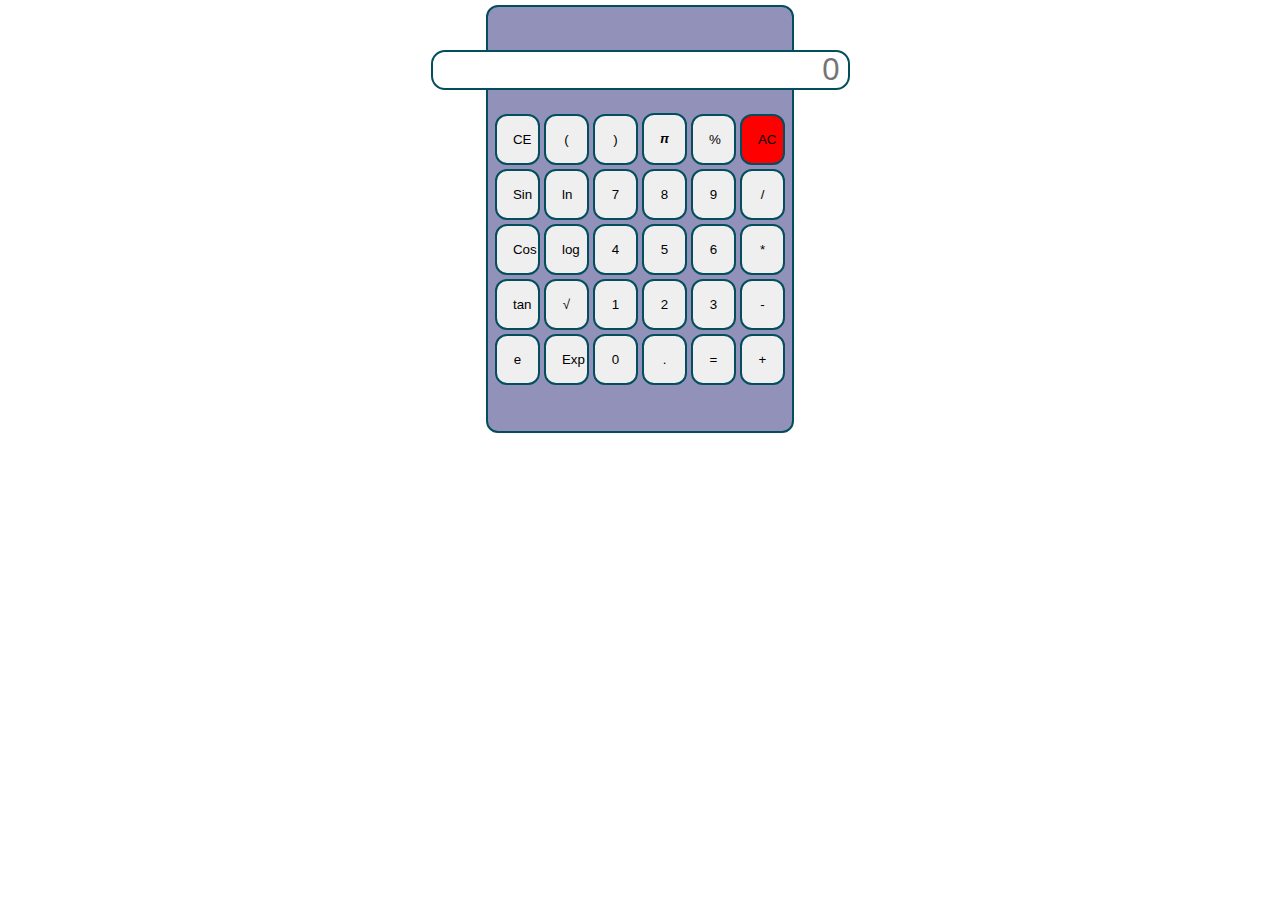
<file: yo.html>
<!DOCTYPE html>
<html lang="en">

<head>
    <meta charset="UTF-8">
    <meta http-equiv="X-UA-Compatible" content="IE=edge">
    <meta name="viewport" content="width=device-width, initial-scale=1.0">
    <title>Calculator</title>
    <link rel="stylesheet" href="style.css">
    
</head>

<script src="index.js"></script>
<body>
    <div class="visual bg flex flex-col">
        <div class="row">
            <input type="text" name="input"  id="result" placeholder="0">
        </div>

        <table>
            <tr>
                <td>
                    <button class="butto" onclick="backspc()">CE</button>
                </td>
                <td>
                    <button class="butto" onclick="display('(')">(</button>
                </td>
                <td>
                    <button class="butto" onclick="display(')')">)</button>
                </td>
                <td>
                    <button class="butto" onclick="pi()">𝝅</button>
                </td>
                <td>
                    <button class="butto" onclick="percentage()">%</button>
                </td>
                <td>
                    <button class="butto AC" onclick="result.value=' '">AC</button>
                </td>
            </tr>
            <tr>
                <td>
                    <button class="butto" onclick="sin()">Sin</button>
                </td>
                <td>
                    <button class="butto" onclick="ln()">ln</button>
                </td>
                <td>
                    <button class="butto" onclick="display('7')">7</button>
                </td>
                <td>
                    <button class="butto" onclick="display('8')">8</button>
                </td>
                <td>
                    <button class="butto" onclick="display('9')">9</button>
                </td>
                <td>
                    <button class="butto" onclick="display('/')">/</button>
                </td>
            </tr>
            <tr>
                <td>
                    <button class="butto" onclick="cos()">Cos</button>
                </td>
                <td>
                    <button class="butto" onclick="log()">log</button>
                </td>
                <td>
                    <button class="butto" onclick="display('4')">4</button>
                </td>
                <td>
                    <button class="butto" onclick="display('5')">5</button>
                </td>
                <td>
                    <button class="butto" onclick="display('6')">6</button>
                </td>
                <td>
                    <button class="butto" onclick="display('*')">*</button>
                </td>

            </tr>
            <tr>
                <td>
                    <button class="butto" onclick="tan()">tan</button>
                </td>
                <td>
                    <button class="butto" onclick="sqrt()">√</button>
                </td>
                <td>
                    <button class="butto" onclick="display('1')">1</button>
                </td>
                <td>
                    <button class="butto" onclick="display('2')">2</button>
                </td>
                <td>
                    <button class="butto" onclick="display('3')">3</button>
                </td>
                <td>
                    <button class="butto" onclick="display('-')"> -</button>
                </td>

            </tr>
            <tr>
                <td>
                    <button class="butto" onclick="e()">e</button>

                </td>
                <td>
                    <button class="butto" onclick="exp()">Exp</button>
                </td>
                <td>
                    <button class="butto" onclick="display('0')">0</button>
                </td>
                <td>
                    <button class="butto" onclick="display('.')">.</button>
                </td>
                <td>
                    <button class="butto" onclick="calculate()">=</button>
                </td>
                <td>
                    <button class="butto" onclick="display('+')">+</button>
                </td>

            </tr>
        </table>
    </div>


</body>



</html>
</file>
<file: style.css>
#result{
  margin: 0px 0px 20px 0px;
  padding: 0px 8px;
  border: 2px solid rgb(2, 78, 93);
  border-radius: 14px;
  text-align: right;
  font-size: 31px;
}
.butto{
  border: 2px solid rgb(2, 78, 93);
  border-radius: 12px;
  width: 45px;
  padding: 16px;
}
.bg{
margin: 0% 0% 0% 0%;
 background-color: rgb(145, 145, 185);
 border: 2px solid rgb(2, 78, 93);
 border-radius: 12px;
}
.visual{
  padding : 43px 0px;
  margin: auto;
  max-width: 24%;
 
  
}
body{
  align-content: center;
  margin-top: 5px;
}


.flex{
 display: flex;
}  
.flex-col{
  flex-direction: column;
  align-items: center;
}
#red{
 color: rgb(255, 0, 0);
}
.AC{
  background: red;
  color: 1px solid black;
}
</file>
